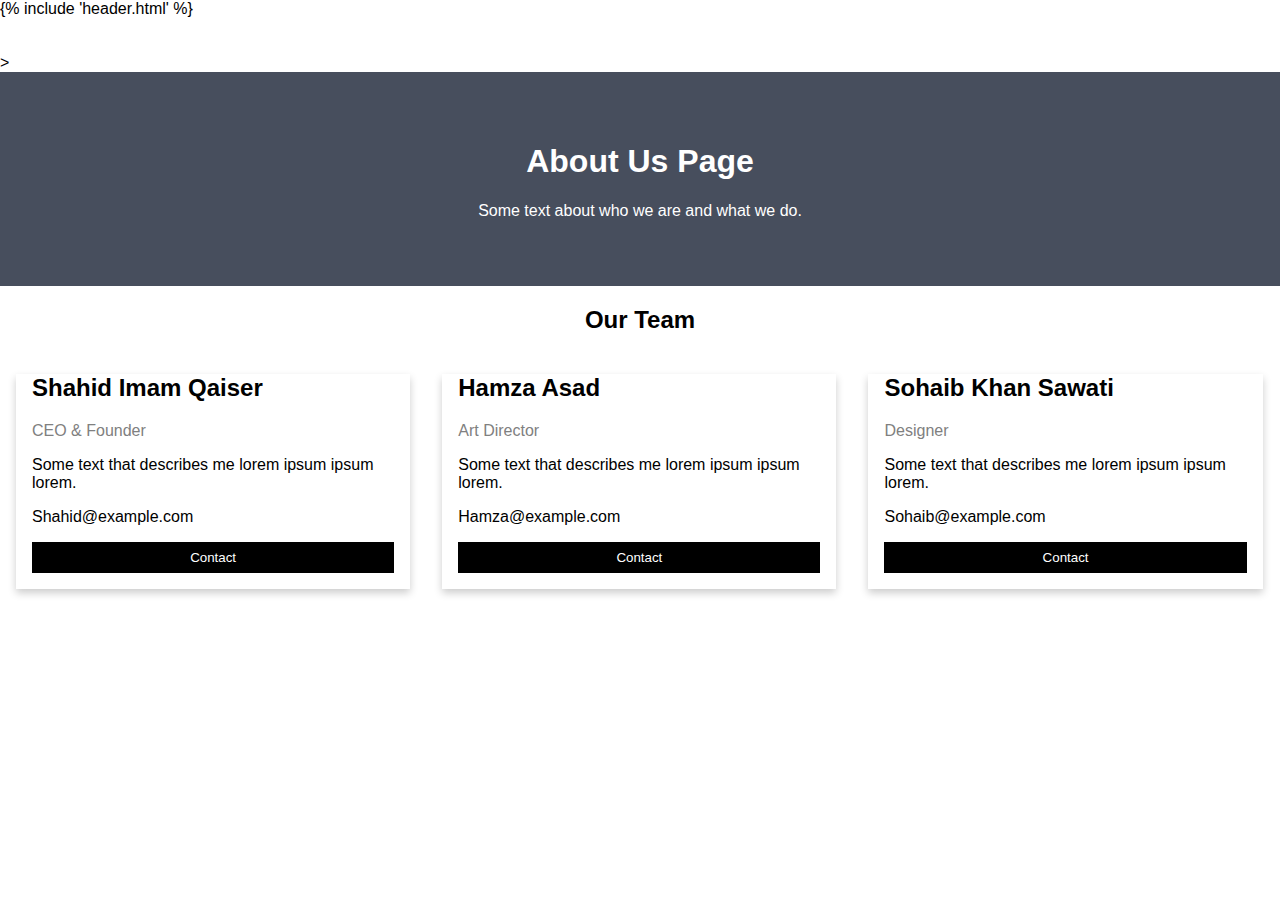
<file: jobs/templates/about.html>
<!DOCTYPE html>

{% include 'header.html' %}
<br><br><br>><br>
<html>
<head>
<meta name="viewport" content="width=device-width, initial-scale=1">
<style>
body {
  font-family: Arial, Helvetica, sans-serif;
  margin: 0;
}

html {
  box-sizing: border-box;
}

*, *:before, *:after {
  box-sizing: inherit;
}

.column {
  float: left;
  width: 33.3%;
  margin-bottom: 16px;
  padding: 0 8px;
}

.card {
  box-shadow: 0 4px 8px 0 rgba(0, 0, 0, 0.2);
  margin: 8px;
}

.about-section {
  padding: 50px;
  text-align: center;
  background-color: #474e5d;
  color: white;
}

.container {
  padding: 0 16px;
}

.container::after, .row::after {
  content: "";
  clear: both;
  display: table;
}

.title {
  color: grey;
}

.button {
  border: none;
  outline: 0;
  display: inline-block;
  padding: 8px;
  color: white;
  background-color: #000;
  text-align: center;
  cursor: pointer;
  width: 100%;
}

.button:hover {
  background-color: #555;
}

@media screen and (max-width: 650px) {
  .column {
    width: 100%;
    display: block;
  }
}
</style>
</head>
<body>

<div class="about-section">
  <h1>About Us Page</h1>
  <p>Some text about who we are and what we do.</p>
  
</div>

<h2 style="text-align:center">Our Team</h2>
<div class="row">
  <div class="column">
    <div class="card">
      
      <div class="container">
        <h2>Shahid Imam Qaiser</h2>
        <p class="title">CEO & Founder</p>
        <p>Some text that describes me lorem ipsum ipsum lorem.</p>
        <p>Shahid@example.com</p>
        <p><button class="button">Contact</button></p>
      </div>
    </div>
  </div>

  <div class="column">
    <div class="card">
      
      <div class="container">
        <h2>Hamza Asad</h2>
        <p class="title">Art Director</p>
        <p>Some text that describes me lorem ipsum ipsum lorem.</p>
        <p>Hamza@example.com</p>
        <p><button class="button">Contact</button></p>
      </div>
    </div>
  </div>
  
  <div class="column">
    <div class="card">
      
      <div class="container">
        <h2>Sohaib Khan Sawati</h2>
        <p class="title">Designer</p>
        <p>Some text that describes me lorem ipsum ipsum lorem.</p>
        <p>Sohaib@example.com</p>
        <p><button class="button">Contact</button></p>
      </div>
    </div>
  </div>
</div>

</body>
</html>
</file>
